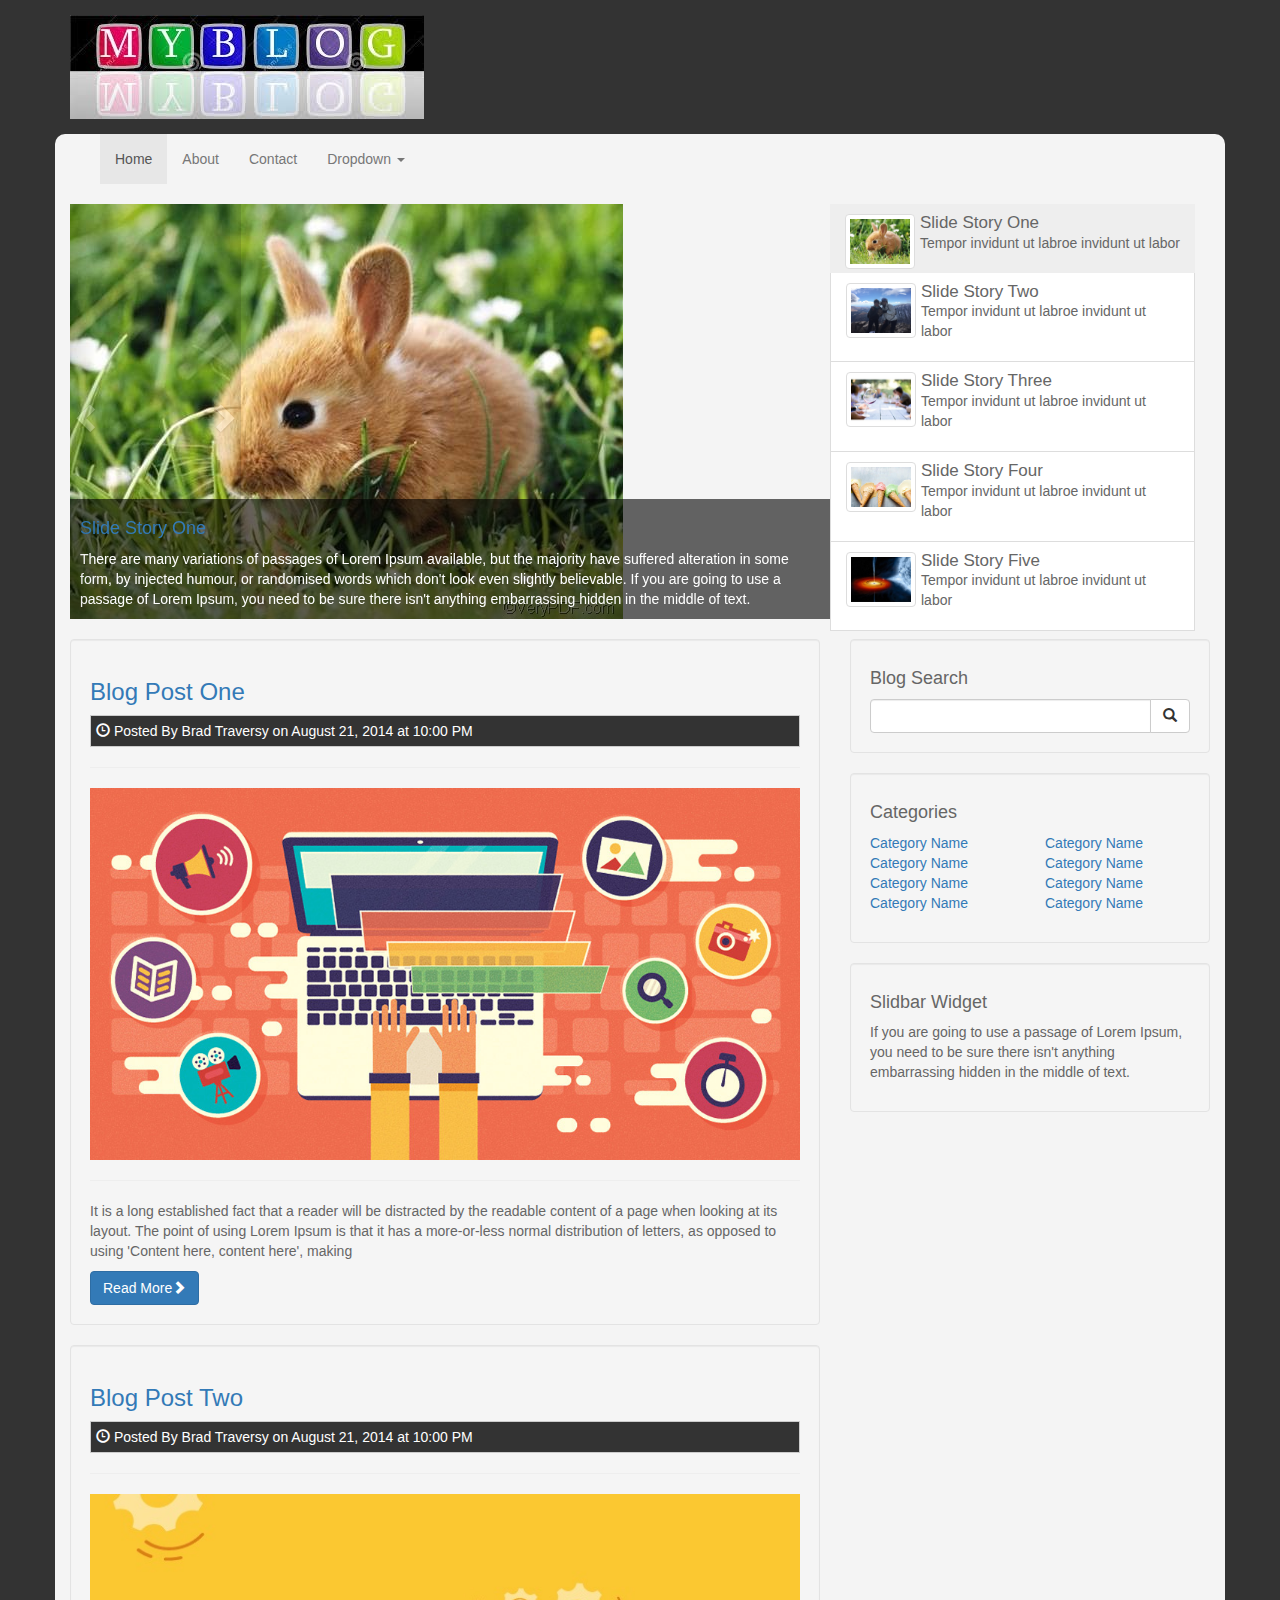
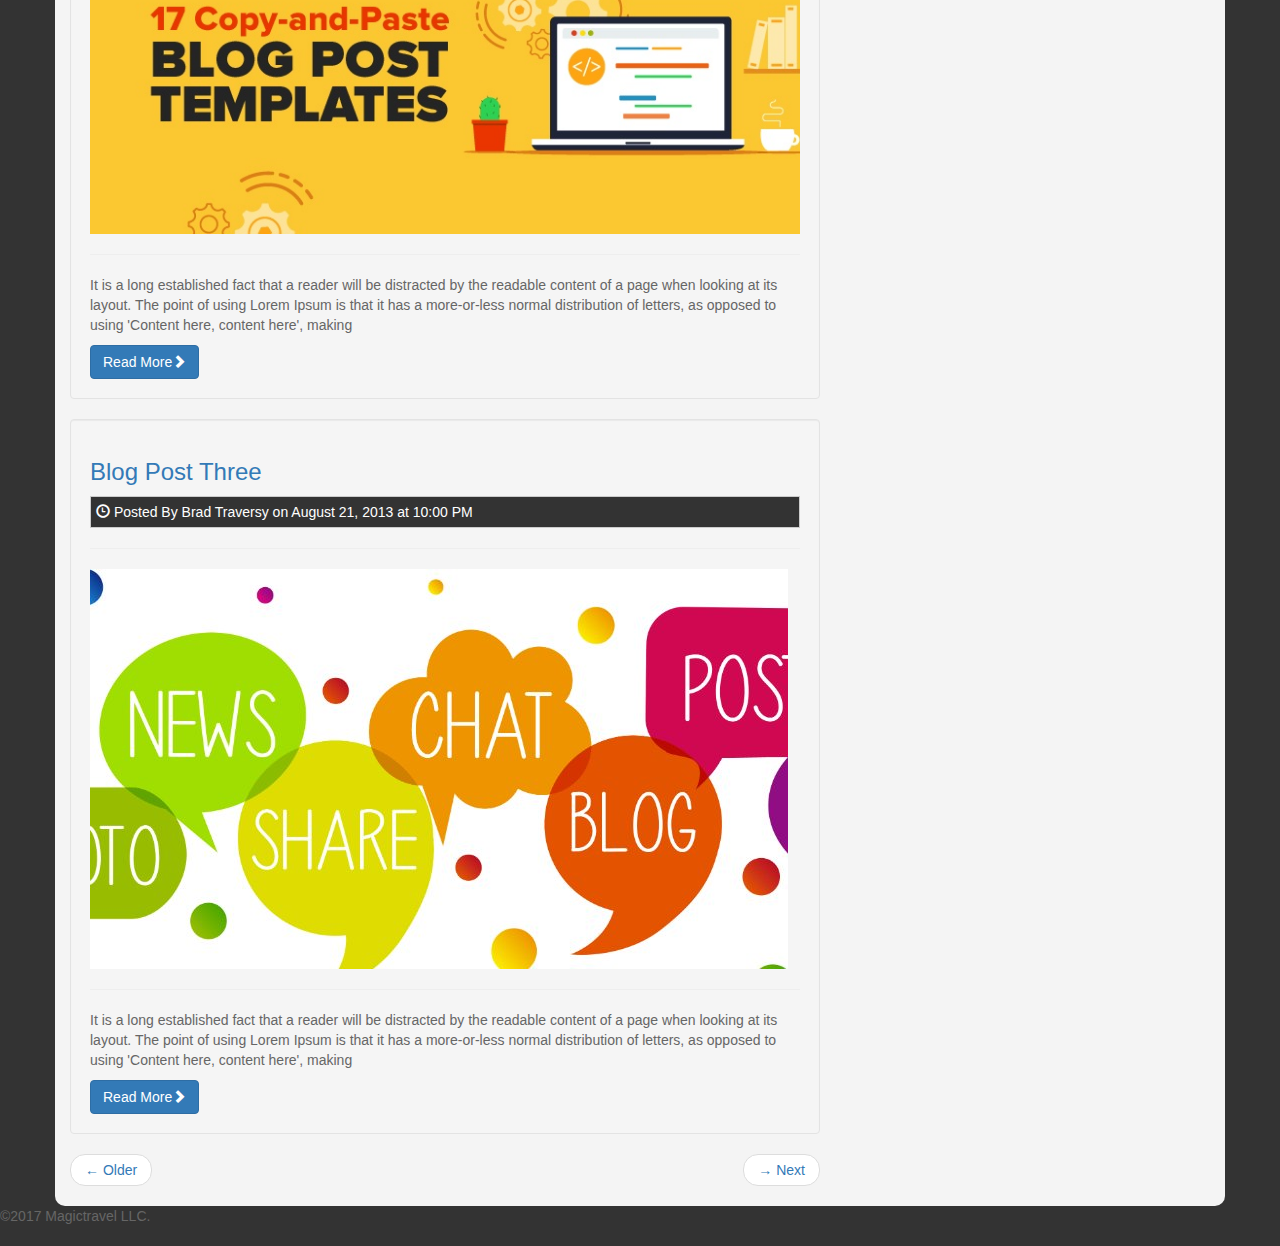
<file: index.html>
<!DOCTYPE html>
<html lang="en">

<head>
    <meta charset="UTF-8">
    <meta name="viewport" content="width=device-width, initial-scale=1.0">
    <meta http-equiv="X-UA-Compatible" content="ie=edge">
    <title>The blog</title>
    <link rel="stylesheet" href="css/bootstrap.css">
    <link rel="stylesheet" href="css/style.css">
</head>

<body>
    <header>
        <div class="container">
            <div class="row">
                <div class="col-md-6">
                    <img class="logo" src="img/logo.jpg" alt="theBLOG">
                </div>
                <div class="col-mid-6">

                </div>
            </div>
        </div>
    </header>

    <div class="container container-main">
        <nav class="navbar navbar-default ">
            <div class="container-fluid">
                 <div class="navbar-header">
                     <button type="button" class="navbar-toggle collapsed" data-toggle="collapse" data-target="#navbar" aria-expanded="false"
                        aria-controls="navbar"> 
                    <span class="sr-only"> Toggle navigation</span>
                    <span class="icon-bar"> </span>
                    <span class="icon-bar"> </span>
                    <span class="icon-bar"> </span>
                    </button>
                    <a class="navbar-brand" href="index.html"> </a>
                </div> 
                <div id="navbar" class="collapse navbar-collapse">
                    <ul class="nav navbar-nav">
                        <li id="home" class="active"><a href="index.html"> Home </a></li>
                        <li id="about"><a href="about.html"> About </a></li>
                        <li id="contact"><a href="contact.html"> Contact </a></li>
                        <li class="dropdown">
                            <a href="#" class="dropdown-toggle" data-toggle="dropdown" role="button"> Dropdown 
                             <span class="caret"></span></a>

                            <ul class="dropdown-menu">
                                <li><a href="linkone.html"> Link One</a></li>
                                <li><a href="linktwo.html"> Link Two</a></li>
                                <li><a href="linkthree.html"> Link Three</a></li>
                            </ul>
                        </li>
                    </ul>
                </div>
            </div>
        </nav>

        <div id="myCarousel" class="carousel slide" data-ride="carousel">


            <!-- Wrapper for slides -->
            <div class="carousel-inner">
                <div class="item active">
                    <img src="img/slide1.jpg" alt="Slide One">
                    <div class="carousel-caption">
                        <h4> <a href="post.html">Slide Story One</a></h4>
                        <p> There are many variations of passages of Lorem Ipsum available, but the majority have suffered alteration
                            in some form, by injected humour, or randomised words which don't look even slightly believable.
                            If you are going to use a passage of Lorem Ipsum, you need to be sure there isn't anything embarrassing
                            hidden in the middle of text.
                        </p>
                    </div>
                </div>
                <!---time end -->


                <div class="item">
                    <img src="img/slide2.jpg" alt="Slide Two">
                    <div class="carousel-caption">
                        <h4> <a href="post.html">Slide Story Two</a></h4>
                        <p> There are many variations of passages of Lorem Ipsum available, but the majority have suffered alteration
                            in some form, by injected humour, or randomised words which don't look even slightly believable.
                            If you are going to use a passage of Lorem Ipsum, you need to be sure there isn't anything embarrassing
                            hidden in the middle of text.
                        </p>
                    </div>
                </div>
                <!---time end -->


                <div class="item">
                    <img src="img/slide3.jpg" alt="Slide Three">
                    <div class="carousel-caption">
                        <h4> <a href="post.html">Slide Story Three</a></h4>
                        <p> There are many variations of passages of Lorem Ipsum available, but the majority have suffered alteration
                            in some form, by injected humour, or randomised words which don't look even slightly believable.
                            If you are going to use a passage of Lorem Ipsum, you need to be sure there isn't anything embarrassing
                            hidden in the middle of text.
                        </p>
                    </div>
                </div>
                <!---time end -->

                <div class="item">
                    <img src="img/slide4.jpg" alt="Slide Four">
                    <div class="carousel-caption">
                        <h4> <a href="post.html">Slide Story Four</a></h4>
                        <p> There are many variations of passages of Lorem Ipsum available, but the majority have suffered alteration
                            in some form, by injected humour, or randomised words which don't look even slightly believable.
                            If you are going to use a passage of Lorem Ipsum, you need to be sure there isn't anything embarrassing
                            hidden in the middle of text.
                        </p>
                    </div>
                </div>
                <!---time end -->


                <div class="item">
                    <img src="img/slide5.jpg" alt="Slide Five">
                    <div class="carousel-caption">
                        <h4> <a href="post.html">Slide Story Five</a></h4>
                        <p> There are many variations of passages of Lorem Ipsum available, but the majority have suffered alteration
                            in some form, by injected humour, or randomised words which don't look even slightly believable.
                            If you are going to use a passage of Lorem Ipsum, you need to be sure there isn't anything embarrassing
                            hidden in the middle of text.
                        </p>
                    </div>
                </div>
                <!--time end -->
               
            </div>   <!--carousel inner end -->
            

            <ul class="list-group slider-list col-md-4">
                <li data-target="#myCarousel" data-slide-to="0" class="list-group-item active">
                    <image src="img/slide1.jpg" class="img-thumbnail img-slide">
                        <h4> Slide Story One</h4>
                        <p> Tempor invidunt ut labroe invidunt ut labor </p>
                </li>
                <li data-target="#myCarousel" data-slide-to="1" class="list-group-item ">
                    <image src="img/slide2.jpg" class="img-thumbnail img-slide">
                        <h4> Slide Story Two</h4>
                        <p> Tempor invidunt ut labroe invidunt ut labor </p>
                </li>
                <li data-target="#myCarousel" data-slide-to="2" class="list-group-item ">
                    <image src="img/slide3.jpg" class="img-thumbnail img-slide">
                        <h4> Slide Story Three</h4>
                        <p> Tempor invidunt ut labroe invidunt ut labor </p>
                </li>
                <li data-target="#myCarousel" data-slide-to="3" class="list-group-item ">
                    <image src="img/slide4.jpg" class="img-thumbnail img-slide">
                        <h4> Slide Story Four</h4>
                        <p> Tempor invidunt ut labroe invidunt ut labor </p>
                </li>
                <li data-target="#myCarousel" data-slide-to="4" class="list-group-item ">
                    <image src="img/slide5.jpg" class="img-thumbnail img-slide">
                        <h4> Slide Story Five</h4>
                        <p> Tempor invidunt ut labroe invidunt ut labor </p>
                </li>

            </ul>
            
            <!-- Controls -->
            <div class="carousel-control">
             <a class="left carousel-control" href="#myCarousel" data-slide="prev">
              <span class="glyphicon glyphicon-chevron-left" ></span>
            </a>
            <a class="right carousel-control" href="#myCarousel" data-slide="next">
              <span class="glyphicon glyphicon-chevron-right" ></span>
            </a>
        </div>
    </div>  <!--End Carousel-->

<div class="row">
    <div class="col-md-8">
        <div class="well blog-post">
            <h3><a href="post.html"> Blog Post One</a></h3>
            <p class="post-info"><i class="glyphicon glyphicon-time"></i> Posted By Brad Traversy on August 21,
                 2014 at 10:00 PM</p>
            <hr>
            <img src="img/blog1.jpg" class="img-responsive">
            <hr>
            <p> It is a long established fact that a reader will be distracted by the readable content of a page
                 when looking at its layout. The point of using Lorem Ipsum is that it has a more-or-less 
                 normal distribution of letters, as opposed to using 'Content here, content here', making</p>
            <a class="btn btn-primary" href="post.html">Read More<span class="glyphicon glyphicon-chevron-right"></a>
           </div>  <!-- post news end-->

           <div class="well blog-post">
            <h3><a href="post.html"> Blog Post Two</a></h3>
            <p class="post-info"><i class="glyphicon glyphicon-time"></i> Posted By Brad Traversy on August 21,
                 2014 at 10:00 PM</p>
            <hr>
            <img src="img/blog2.jpg" class="img-responsive">
            <hr>
            <p> It is a long established fact that a reader will be distracted by the readable content of a page
                 when looking at its layout. The point of using Lorem Ipsum is that it has a more-or-less 
                 normal distribution of letters, as opposed to using 'Content here, content here', making</p>
            <a class="btn btn-primary" href="post.html">Read More<span class="glyphicon glyphicon-chevron-right"></a>
           </div>  <!-- post news end-->

           
            <div class="well blog-post">
            <h3><a href="post.html"> Blog Post Three</a></h3>
            <p class="post-info"><i class="glyphicon glyphicon-time"></i> Posted By Brad Traversy on August 21,
                 2013 at 10:00 PM</p>
            <hr>
            <img src="img/blog3.jpg" class="img-responsive">
            <hr>
            <p> It is a long established fact that a reader will be distracted by the readable content of a page
                 when looking at its layout. The point of using Lorem Ipsum is that it has a more-or-less 
                 normal distribution of letters, as opposed to using 'Content here, content here', making</p>
            <a class="btn btn-primary" href="post.html">Read More<span class="glyphicon glyphicon-chevron-right"></a>
           </div>  <!-- post news end-->

   <!--pager-->
   <ul class="pager">
       <li class="previous">
           <a href="#"> &larr; Older </a>
       </li>
        <li class="next">
            <a href="#"> &rarr; Next</a>
        </li>
   </ul>
    
    </div>
      <div class="col-md-4">
          <div class="well">
              <h4> Blog Search </h4>
              <div class="input-group">
                  <input type="text" class="form-control">
                  <span class="input-group-btn">
                      <button class="btn btn-default" type="button">
                          <span class="glyphicon glyphicon-search"></span>
                      </button>
                  </span>
              </div>
          </div>
      

    <div class="well">
        <h4> Categories </h4>
        <div class="row">
            <div class="col-md-6">
                <ul class="list-unstyled">
                    <li><a href="#"> Category Name </a> </li>
                    <li><a href="#"> Category Name </a> </li>
                    <li><a href="#"> Category Name </a> </li>
                    <li><a href="#"> Category Name </a> </li>
                </ul>

            </div>
            <div class="col-md-6">
                <ul class="list-unstyled">
                    <li><a href="#"> Category Name </a> </li>
                    <li><a href="#"> Category Name </a> </li>
                    <li><a href="#"> Category Name </a> </li>
                    <li><a href="#"> Category Name </a> </li>
                </ul>
            </div>
        </div>
    </div>
    <div class="well">
        
        <h4> Slidbar Widget</h4>
           <p> If you are going to use a passage of Lorem Ipsum, 
            you need to be sure there isn't anything embarrassing hidden in the middle of text.</p>
       
    </div>
</div> 
    </div>
    </div>


    


    <footer>
        &copy;2017 Magictravel LLC.
    </footer>

    <script src="https://code.jquery.com/jquery-3.2.1.slim.min.js" integrity="sha384-KJ3o2DKtIkvYIK3UENzmM7KCkRr/rE9/Qpg6aAZGJwFDMVNA/GpGFF93hXpG5KkN"
        crossorigin="anonymous"></script>
    <!-- Latest compiled and minified JavaScript -->
    <script src="https://maxcdn.bootstrapcdn.com/bootstrap/3.3.7/js/bootstrap.min.js" integrity="sha384-Tc5IQib027qvyjSMfHjOMaLkfuWVxZxUPnCJA7l2mCWNIpG9mGCD8wGNIcPD7Txa"
        crossorigin="anonymous"></script>
    <!-- <script src="http://ajax.googleapis.com/ajax/libs/jquery/1.11.1/jquery.min.js"></script> -->
    <script src="js/main.js"></script>

</body>

</html>
</file>
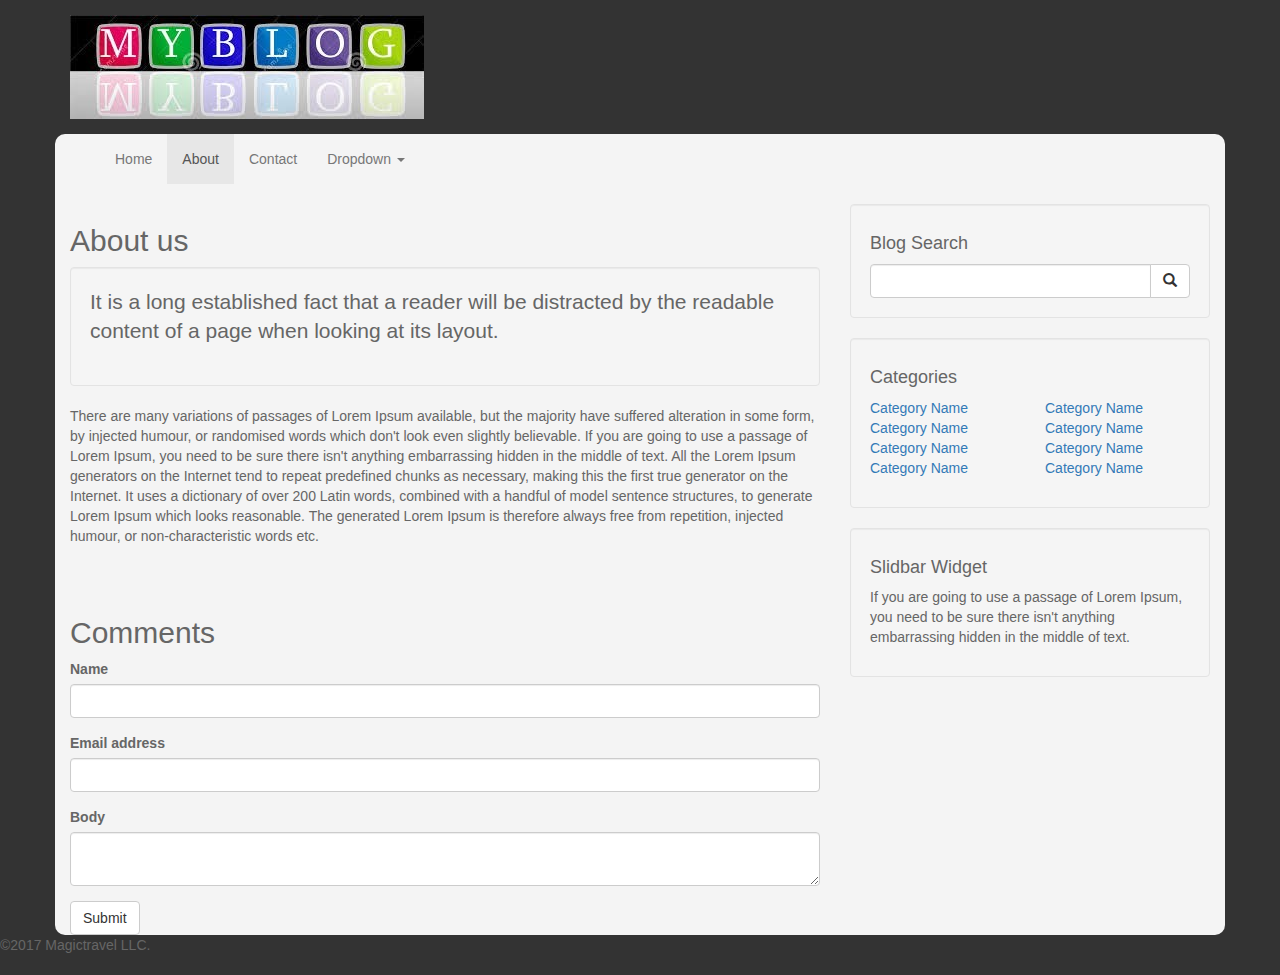
<file: about.html>
<!DOCTYPE html>
<html lang="en">

<head>
    <meta charset="UTF-8">
    <meta name="viewport" content="width=device-width, initial-scale=1.0">
    <meta http-equiv="X-UA-Compatible" content="ie=edge">
    <title>The blog</title>
    <link rel="stylesheet" href="css/bootstrap.css">
    <link rel="stylesheet" href="css/style.css">
</head>

<body>
    <header>
        <div class="container">
            <div class="row">
                <div class="col-md-6">
                    <img class="logo" src="img/logo.jpg" alt="theBLOG">
                </div>
                <div class="col-mid-6">

                </div>
            </div>
        </div>
    </header>

    <div class="container container-main">
        <nav class="navbar navbar-default ">
            <div class="container-fluid">
                 <div class="navbar-header">
                     <button type="button" class="navbar-toggle collapsed" data-toggle="collapse" data-target="#navbar" aria-expanded="false"
                        aria-controls="navbar"> 
                    <span class="sr-only"> Toggle navigation</span>
                    <span class="icon-bar"> </span>
                    <span class="icon-bar"> </span>
                    <span class="icon-bar"> </span>
                    </button>
                    <a class="navbar-brand" href="index.html"> </a>
                </div> 
                <div id="navbar" class="collapse navbar-collapse">
                    <ul class="nav navbar-nav">
                        <li><a href="index.html"> Home </a></li>
                        <li class="active"><a href="about.html"> About </a></li>
                        <li><a href="contact.html"> Contact </a></li>
                        <li class="dropdown">
                            <a href="#" class="dropdown-toggle" data-toggle="dropdown" role="button"> Dropdown 
                             <span class="caret"></span></a>

                            <ul class="dropdown-menu">
                                <li><a href="#"> Link One</a></li>
                                <li><a href="#"> Link Two</a></li>
                                <li><a href="#"> Link Three</a></li>
                            </ul>
                        </li>
                    </ul>
                </div>
            </div>
        </nav>



<div class="row">
    <div class="col-md-8">
       <div clss="well">
           <h2> About us</h2>
           <div class="well">
               <p class="lead">It is a long established fact that a reader will be distracted by the readable content of a page 
                   when looking at its layout. </p>
           </div>
            <p>There are many variations of passages of Lorem Ipsum available, but the majority have 
                suffered alteration in some form, by injected humour, or randomised words which don't 
                look even slightly believable. If you are going to use a passage of Lorem Ipsum,
                 you need to be sure there isn't anything embarrassing hidden in the middle of text. 
                 All the Lorem Ipsum generators on the Internet tend to repeat predefined chunks as necessary,
                  making this the first true generator on the Internet. It uses a dictionary of over 200 Latin words, 
                  combined with a handful of model sentence structures, to generate Lorem Ipsum which looks reasonable. 
                The generated Lorem Ipsum is therefore always free from repetition, injected humour, 
                or non-characteristic words etc.
            </p>
       </div>




   <br> <br>
<h2> Comments</h2>
<form>
      <div class="form-group">
        <label >Name</label>
        <input type="text" class="form-control">
    </div>
    <div class="form-group">
        <label >Email address</label>
        <input type="email" class="form-control">
    </div>
    <div class="form-group">
        <label >Body</label>
        <textarea class="form-control"> </textarea>
    </div>
    <button type="submit" class="btn btn-default">Submit</button>
</form>
    

    </div>
      <div class="col-md-4">
          <div class="well">
              <h4> Blog Search </h4>
              <div class="input-group">
                  <input type="text" class="form-control">
                  <span class="input-group-btn">
                      <button class="btn btn-default" type="button">
                          <span class="glyphicon glyphicon-search"></span>
                      </button>
                  </span>
              </div>
          </div>
      

    <div class="well">
        <h4> Categories </h4>
        <div class="row">
            <div class="col-md-6">
                <ul class="list-unstyled">
                    <li><a href="#"> Category Name </a> </li>
                    <li><a href="#"> Category Name </a> </li>
                    <li><a href="#"> Category Name </a> </li>
                    <li><a href="#"> Category Name </a> </li>
                </ul>

            </div>
            <div class="col-md-6">
                <ul class="list-unstyled">
                    <li><a href="#"> Category Name </a> </li>
                    <li><a href="#"> Category Name </a> </li>
                    <li><a href="#"> Category Name </a> </li>
                    <li><a href="#"> Category Name </a> </li>
                </ul>
            </div>
        </div>
    </div>
    <div class="well">
        
        <h4> Slidbar Widget</h4>
           <p> If you are going to use a passage of Lorem Ipsum, 
            you need to be sure there isn't anything embarrassing hidden in the middle of text.</p>
       
    </div>
</div> 
    </div>
    </div>


    


    <footer>
        &copy;2017 Magictravel LLC.
    </footer>

    <script src="https://code.jquery.com/jquery-3.2.1.slim.min.js" integrity="sha384-KJ3o2DKtIkvYIK3UENzmM7KCkRr/rE9/Qpg6aAZGJwFDMVNA/GpGFF93hXpG5KkN"
        crossorigin="anonymous"></script>
    <!-- Latest compiled and minified JavaScript -->
    <script src="https://maxcdn.bootstrapcdn.com/bootstrap/3.3.7/js/bootstrap.min.js" integrity="sha384-Tc5IQib027qvyjSMfHjOMaLkfuWVxZxUPnCJA7l2mCWNIpG9mGCD8wGNIcPD7Txa"
        crossorigin="anonymous"></script>
    <!-- <script src="http://ajax.googleapis.com/ajax/libs/jquery/1.11.1/jquery.min.js"></script> -->
    <script src="js/main.js"></script>

</body>

</html>
</file>
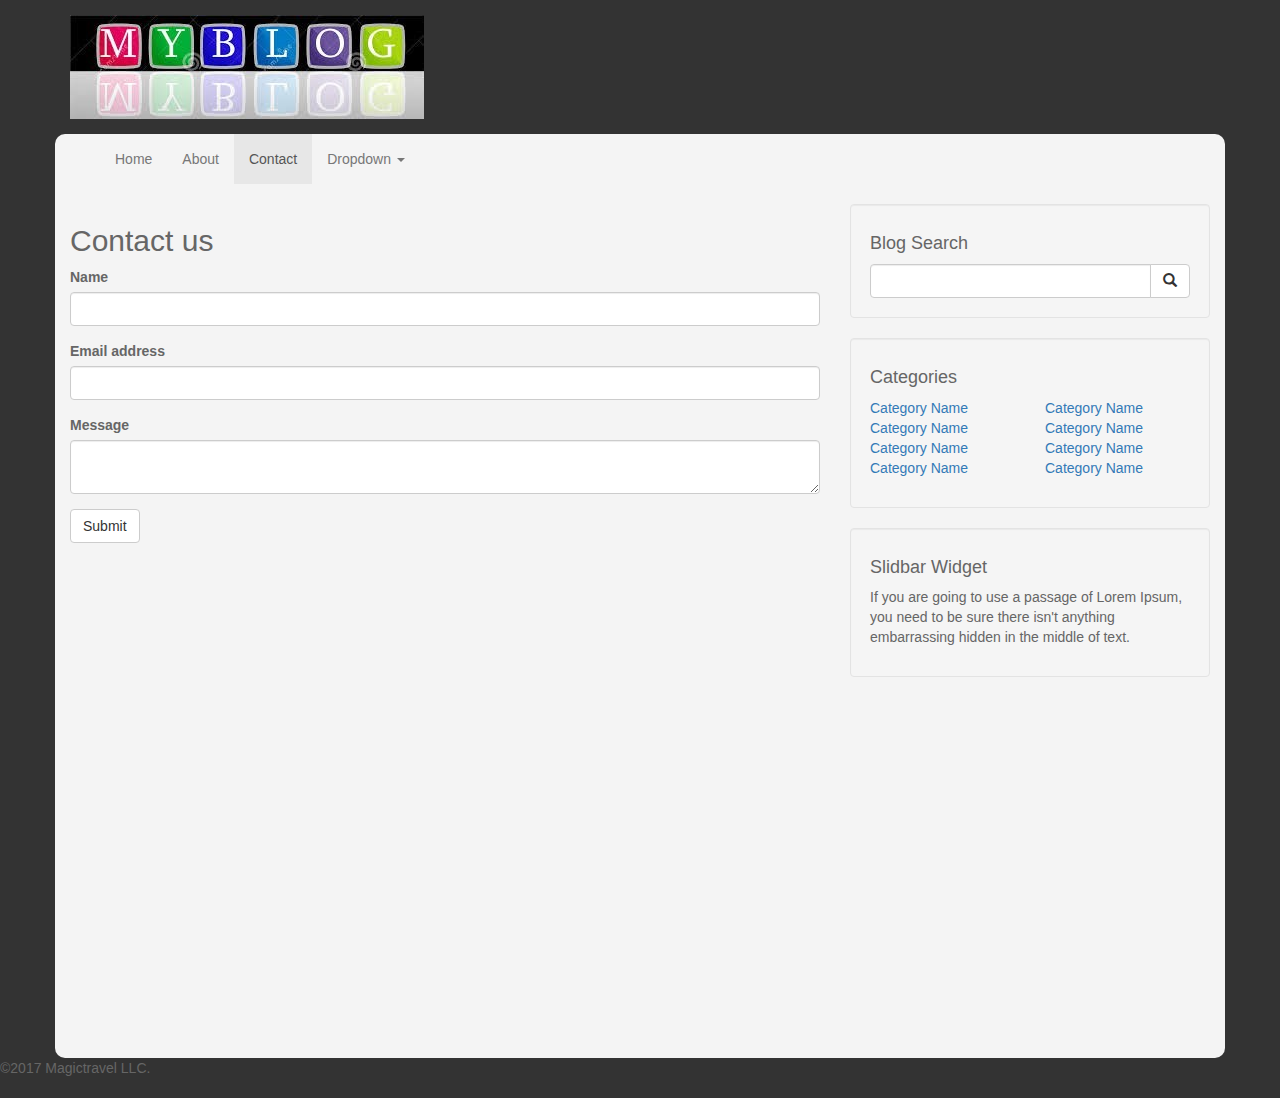
<file: contact.html>
<!DOCTYPE html>
<html lang="en">

<head>
    <meta charset="UTF-8">
    <meta name="viewport" content="width=device-width, initial-scale=1.0">
    <meta http-equiv="X-UA-Compatible" content="ie=edge">
    <title>The blog</title>
    <link rel="stylesheet" href="css/bootstrap.css">
    <link rel="stylesheet" href="css/style.css">
</head>

<body>
    <header>
        <div class="container">
            <div class="row">
                <div class="col-md-6">
                    <img class="logo" src="img/logo.jpg" alt="theBLOG">
                </div>
                <div class="col-mid-6">

                </div>
            </div>
        </div>
    </header>

    <div class="container container-main">
        <nav class="navbar navbar-default ">
            <div class="container-fluid">
                <div class="navbar-header">
                    <button type="button" class="navbar-toggle collapsed" data-toggle="collapse" data-target="#navbar" aria-expanded="false"
                        aria-controls="navbar"> 
                    <span class="sr-only"> Toggle navigation</span>
                    <span class="icon-bar"> </span>
                    <span class="icon-bar"> </span>
                    <span class="icon-bar"> </span>
                    </button>
                    <a class="navbar-brand" href="index.html"> </a>
                </div>
                <div id="navbar" class="collapse navbar-collapse">
                    <ul class="nav navbar-nav">
                        <li><a href="index.html"> Home </a></li>
                        <li><a href="about.html"> About </a></li>
                        <li class="active"><a href="contact.html"> Contact </a></li>
                        <li class="dropdown">
                            <a href="#" class="dropdown-toggle" data-toggle="dropdown" role="button"> Dropdown 
                             <span class="caret"></span></a>

                            <ul class="dropdown-menu">
                                <li><a href="#"> Link One</a></li>
                                <li><a href="#"> Link Two</a></li>
                                <li><a href="#"> Link Three</a></li>
                            </ul>
                        </li>
                    </ul>
                </div>
            </div>
        </nav>



        <div class="row">
            <div class="col-md-8">
                <div clss="well">
                    <h2> Contact us</h2>

                    <form>
                        <div class="form-group">
                            <label>Name</label>
                            <input type="text" class="form-control">
                        </div>
                        <div class="form-group">
                            <label>Email address</label>
                            <input type="email" class="form-control">
                        </div>
                        <div class="form-group">
                            <label>Message</label>
                            <textarea class="form-control"> </textarea>
                        </div>
                        <button type="submit" class="btn btn-default">Submit</button>
                    </form>
             <br><br><br>
             <iframe src="https://www.google.com/maps/embed?pb=!1m18!1m12!1m3!1d3309.3567866662574!2d-84.
             11858418478748!3d33.95766798063169!2m3!1f0!2f0!3f0!3m2!1i1024!2i768!4f13.
             1!3m3!1m2!1s0x88f5a324aa9fbfb5%3A0xfc4764c71389f837!2s2742+Executive+Dr+N%2C+Duluth%2C+GA+30096!5e0!
             3m2!1sen!2sus!4v1505272929363" width="700" height="450" frameborder="0" style="border:0"></iframe>
                </div>

            </div>
            <div class="col-md-4">
                <div class="well">
                    <h4> Blog Search </h4>
                    <div class="input-group">
                        <input type="text" class="form-control">
                        <span class="input-group-btn">
                      <button class="btn btn-default" type="button">
                          <span class="glyphicon glyphicon-search"></span>
                        </button>
                        </span>
                    </div>
                </div>


                <div class="well">
                    <h4> Categories </h4>
                    <div class="row">
                        <div class="col-md-6">
                            <ul class="list-unstyled">
                                <li><a href="#"> Category Name </a> </li>
                                <li><a href="#"> Category Name </a> </li>
                                <li><a href="#"> Category Name </a> </li>
                                <li><a href="#"> Category Name </a> </li>
                            </ul>

                        </div>
                        <div class="col-md-6">
                            <ul class="list-unstyled">
                                <li><a href="#"> Category Name </a> </li>
                                <li><a href="#"> Category Name </a> </li>
                                <li><a href="#"> Category Name </a> </li>
                                <li><a href="#"> Category Name </a> </li>
                            </ul>
                        </div>
                    </div>
                </div>
                <div class="well">

                    <h4> Slidbar Widget</h4>
                    <p> If you are going to use a passage of Lorem Ipsum, you need to be sure there isn't anything embarrassing
                        hidden in the middle of text.</p>

                </div>
            </div>
        </div>
    </div>




    <footer>
        &copy;2017 Magictravel LLC.
    </footer>

    <script src="https://code.jquery.com/jquery-3.2.1.slim.min.js" integrity="sha384-KJ3o2DKtIkvYIK3UENzmM7KCkRr/rE9/Qpg6aAZGJwFDMVNA/GpGFF93hXpG5KkN"
        crossorigin="anonymous"></script>
    <!-- Latest compiled and minified JavaScript -->
    <script src="https://maxcdn.bootstrapcdn.com/bootstrap/3.3.7/js/bootstrap.min.js" integrity="sha384-Tc5IQib027qvyjSMfHjOMaLkfuWVxZxUPnCJA7l2mCWNIpG9mGCD8wGNIcPD7Txa"
        crossorigin="anonymous"></script>
    <!-- <script src="http://ajax.googleapis.com/ajax/libs/jquery/1.11.1/jquery.min.js"></script> -->
    <script src="js/main.js"></script>

</body>

</html>
</file>
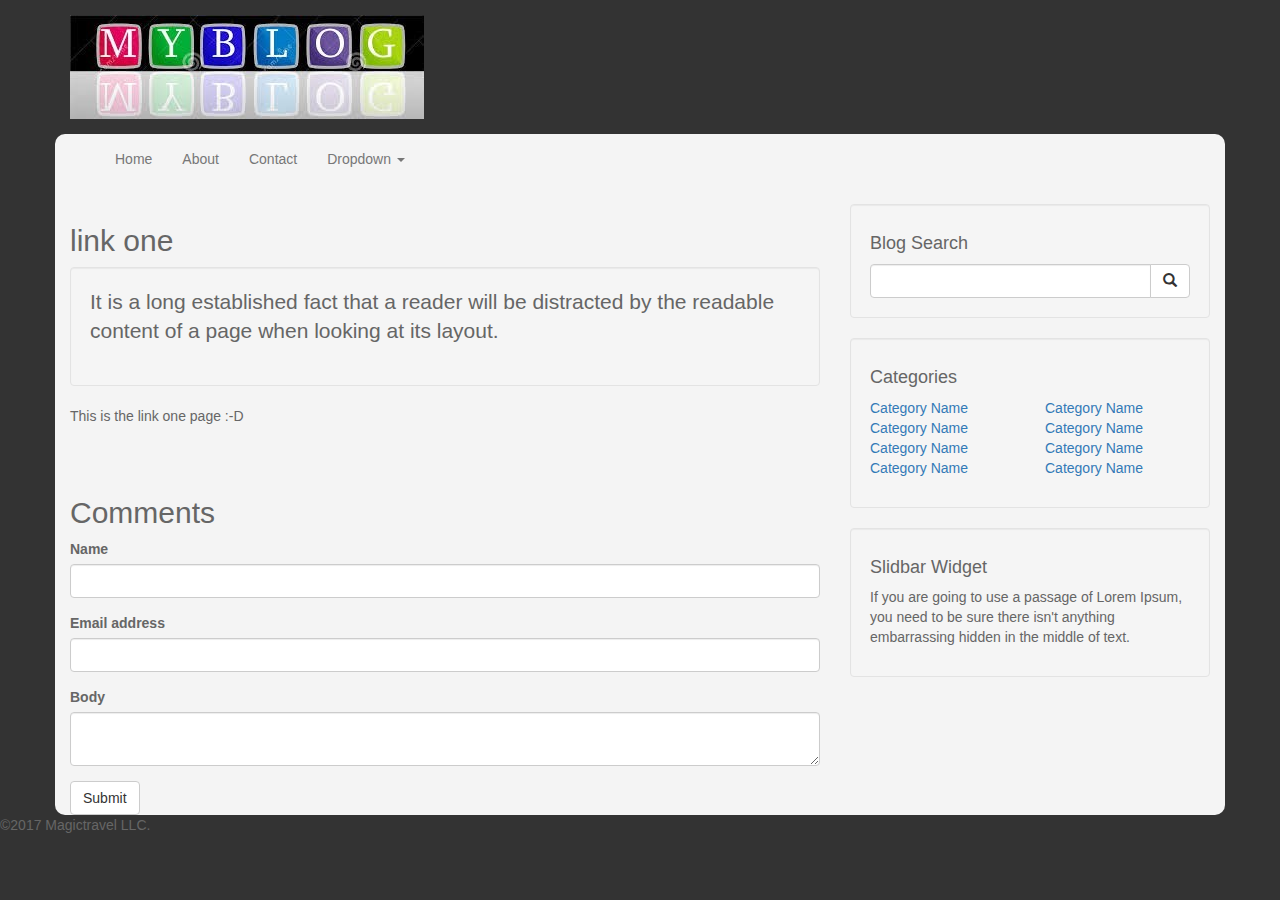
<file: linkone.html>
<!DOCTYPE html>
<html lang="en">

<head>
    <meta charset="UTF-8">
    <meta name="viewport" content="width=device-width, initial-scale=1.0">
    <meta http-equiv="X-UA-Compatible" content="ie=edge">
    <title>The blog</title>
    <link rel="stylesheet" href="css/bootstrap.css">
    <link rel="stylesheet" href="css/style.css">
</head>

<body>
    <header>
        <div class="container">
            <div class="row">
                <div class="col-md-6">
                    <img class="logo" src="img/logo.jpg" alt="theBLOG">
                </div>
                <div class="col-mid-6">

                </div>
            </div>
        </div>
    </header>

    <div class="container container-main">
        <nav class="navbar navbar-default ">
            <div class="container-fluid">
                 <div class="navbar-header">
                     <button type="button" class="navbar-toggle collapsed" data-toggle="collapse" data-target="#navbar" aria-expanded="false"
                        aria-controls="navbar"> 
                    <span class="sr-only"> Toggle navigation</span>
                    <span class="icon-bar"> </span>
                    <span class="icon-bar"> </span>
                    <span class="icon-bar"> </span>
                    </button>
                    <a class="navbar-brand" href="index.html"> </a>
                </div> 
                <div id="navbar" class="collapse navbar-collapse">
                    <ul class="nav navbar-nav">
                        <li><a href="index.html"> Home </a></li>
                        <li><a href="about.html"> About </a></li>
                        <li><a href="contact.html"> Contact </a></li>
                        <li class="dropdown">
                            <a href="#" class="dropdown-toggle" data-toggle="dropdown" role="button"> Dropdown 
                             <span class="caret"></span></a>

                            <ul class="dropdown-menu">
                                <li class="active"><a href="linkone.html"> Link One</a></li>
                                <li><a href="#"> Link Two</a></li>
                                <li><a href="#"> Link Three</a></li>
                            </ul>
                        </li>
                    </ul>
                </div>
            </div>
        </nav>



<div class="row">
    <div class="col-md-8">
       <div clss="well">
           <h2> link one</h2>
           <div class="well">
               <p class="lead">It is a long established fact that a reader will be distracted by the readable content of a page 
                   when looking at its layout. </p>
           </div>
            <p>This is the link one page :-D
            </p>
       </div>




   <br> <br>
<h2> Comments</h2>
<form>
      <div class="form-group">
        <label >Name</label>
        <input type="text" class="form-control">
    </div>
    <div class="form-group">
        <label >Email address</label>
        <input type="email" class="form-control">
    </div>
    <div class="form-group">
        <label >Body</label>
        <textarea class="form-control"> </textarea>
    </div>
    <button type="submit" class="btn btn-default">Submit</button>
</form>
    

    </div>
      <div class="col-md-4">
          <div class="well">
              <h4> Blog Search </h4>
              <div class="input-group">
                  <input type="text" class="form-control">
                  <span class="input-group-btn">
                      <button class="btn btn-default" type="button">
                          <span class="glyphicon glyphicon-search"></span>
                      </button>
                  </span>
              </div>
          </div>
      

    <div class="well">
        <h4> Categories </h4>
        <div class="row">
            <div class="col-md-6">
                <ul class="list-unstyled">
                    <li><a href="#"> Category Name </a> </li>
                    <li><a href="#"> Category Name </a> </li>
                    <li><a href="#"> Category Name </a> </li>
                    <li><a href="#"> Category Name </a> </li>
                </ul>

            </div>
            <div class="col-md-6">
                <ul class="list-unstyled">
                    <li><a href="#"> Category Name </a> </li>
                    <li><a href="#"> Category Name </a> </li>
                    <li><a href="#"> Category Name </a> </li>
                    <li><a href="#"> Category Name </a> </li>
                </ul>
            </div>
        </div>
    </div>
    <div class="well">
        
        <h4> Slidbar Widget</h4>
           <p> If you are going to use a passage of Lorem Ipsum, 
            you need to be sure there isn't anything embarrassing hidden in the middle of text.</p>
       
    </div>
</div> 
    </div>
    </div>


    


    <footer>
        &copy;2017 Magictravel LLC.
    </footer>

    <script src="https://code.jquery.com/jquery-3.2.1.slim.min.js" integrity="sha384-KJ3o2DKtIkvYIK3UENzmM7KCkRr/rE9/Qpg6aAZGJwFDMVNA/GpGFF93hXpG5KkN"
        crossorigin="anonymous"></script>
    <!-- Latest compiled and minified JavaScript -->
    <script src="https://maxcdn.bootstrapcdn.com/bootstrap/3.3.7/js/bootstrap.min.js" integrity="sha384-Tc5IQib027qvyjSMfHjOMaLkfuWVxZxUPnCJA7l2mCWNIpG9mGCD8wGNIcPD7Txa"
        crossorigin="anonymous"></script>
    <!-- <script src="http://ajax.googleapis.com/ajax/libs/jquery/1.11.1/jquery.min.js"></script> -->
    <script src="js/main.js"></script>

</body>

</html>
</file>
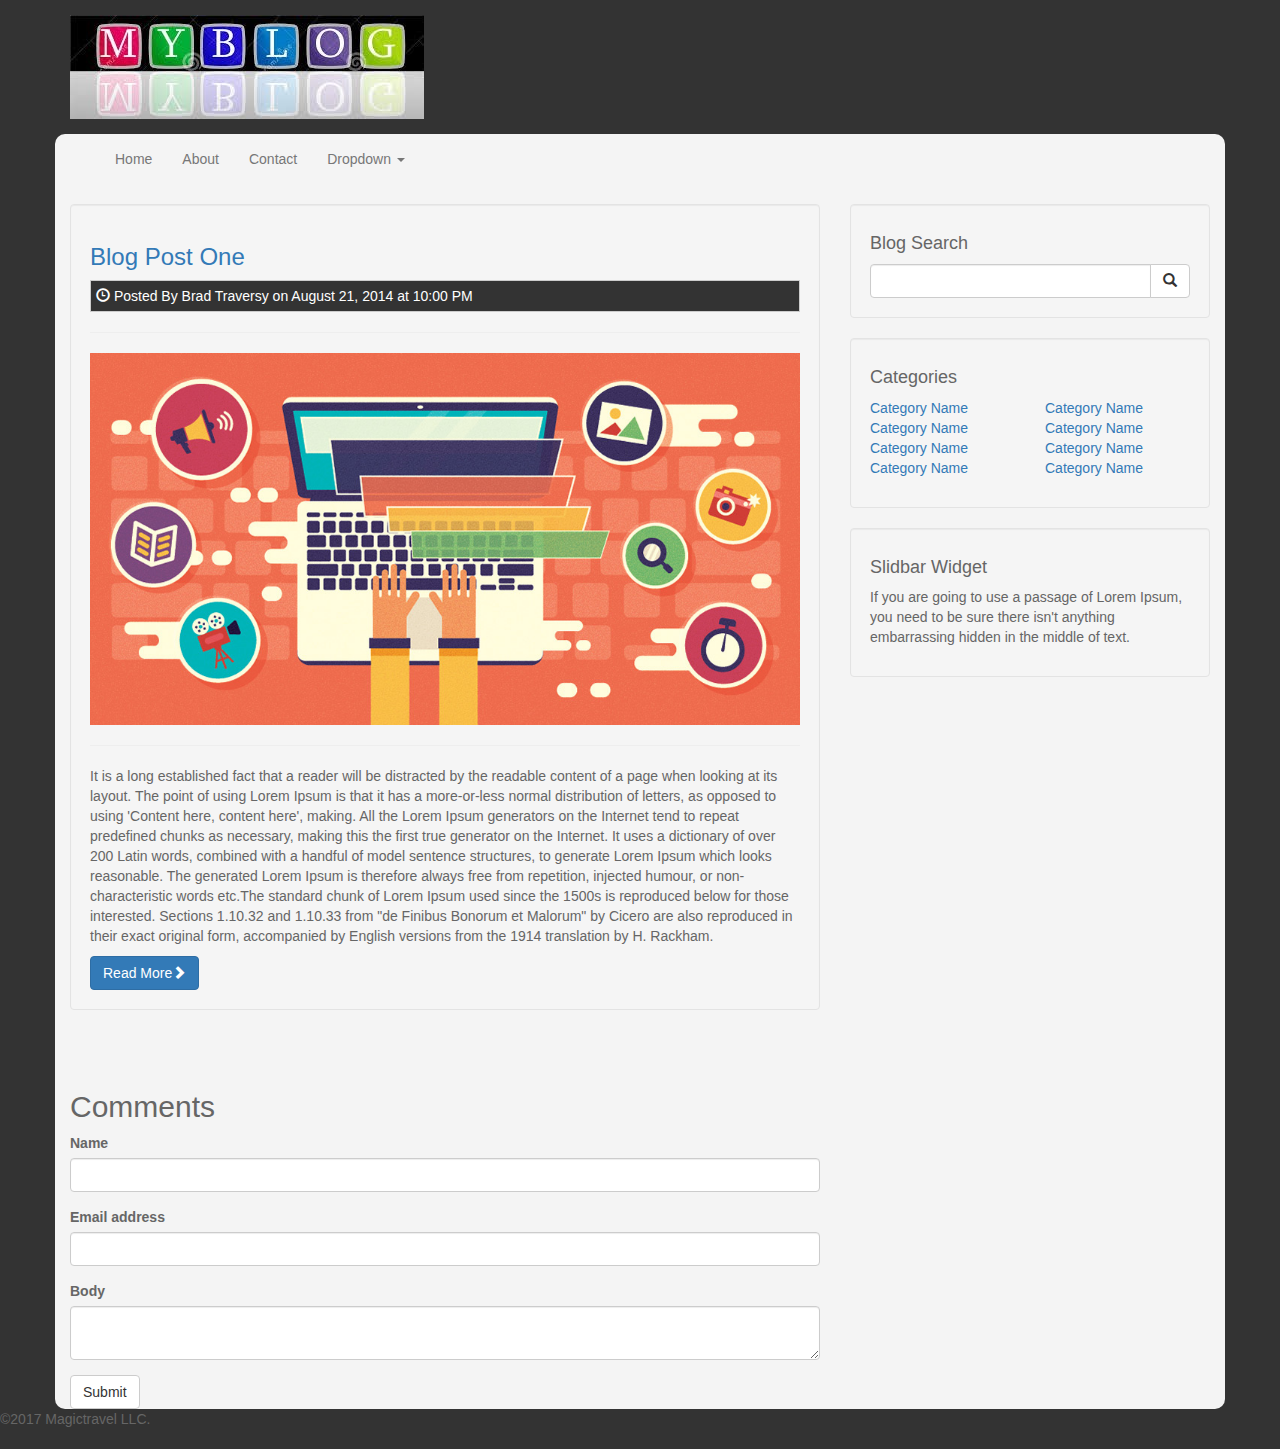
<file: post.html>
<!DOCTYPE html>
<html lang="en">

<head>
    <meta charset="UTF-8">
    <meta name="viewport" content="width=device-width, initial-scale=1.0">
    <meta http-equiv="X-UA-Compatible" content="ie=edge">
    <title>The blog</title>
    <link rel="stylesheet" href="css/bootstrap.css">
    <link rel="stylesheet" href="css/style.css">
</head>

<body>
    <header>
        <div class="container">
            <div class="row">
                <div class="col-md-6">
                    <img class="logo" src="img/logo.jpg" alt="theBLOG">
                </div>
                <div class="col-mid-6">

                </div>
            </div>
        </div>
    </header>

    <div class="container container-main">
        <nav class="navbar navbar-default ">
            <div class="container-fluid">
                 <div class="navbar-header">
                     <button type="button" class="navbar-toggle collapsed" data-toggle="collapse" data-target="#navbar" aria-expanded="false"
                        aria-controls="navbar"> 
                    <span class="sr-only"> Toggle navigation</span>
                    <span class="icon-bar"> </span>
                    <span class="icon-bar"> </span>
                    <span class="icon-bar"> </span>
                    </button>
                    <a class="navbar-brand" href="index.html"> </a>
                </div> 
                <div id="navbar" class="collapse navbar-collapse">
                    <ul class="nav navbar-nav">
                        <li><a href="index.html"> Home </a></li>
                        <li><a href="about.html"> About </a></li>
                        <li><a href="contact.html"> Contact </a></li>
                        <li class="dropdown">
                            <a href="#" class="dropdown-toggle" data-toggle="dropdown" role="button"> Dropdown 
                             <span class="caret"></span></a>

                            <ul class="dropdown-menu">
                                <li><a href="#"> Link One</a></li>
                                <li><a href="#"> Link Two</a></li>
                                <li><a href="#"> Link Three</a></li>
                            </ul>
                        </li>
                    </ul>
                </div>
            </div>
        </nav>



<div class="row">
    <div class="col-md-8">
        <div class="well blog-post">
            <h3><a href="post.html"> Blog Post One</a></h3>
            <p class="post-info"><i class="glyphicon glyphicon-time"></i> Posted By Brad Traversy on August 21,
                 2014 at 10:00 PM</p>
            <hr>
            <img src="img/blog1.jpg" class="img-responsive">
            <hr>
            <p> It is a long established fact that a reader will be distracted by the readable content of a page
                 when looking at its layout. The point of using Lorem Ipsum is that it has a more-or-less 
                 normal distribution of letters, as opposed to using 'Content here, content here', making.
                 All the Lorem Ipsum generators on the Internet tend to repeat predefined chunks as necessary,
                  making this the first true generator on the Internet. It uses a dictionary of over 200 Latin words,
                   combined with a handful of model sentence structures, to generate Lorem Ipsum which looks reasonable. 
                 The generated Lorem Ipsum is therefore always free from repetition, injected humour, 
                 or non-characteristic words etc.The standard chunk of Lorem Ipsum used since the 1500s is reproduced below
                  for those interested. Sections 1.10.32 and 1.10.33 from "de Finibus Bonorum et Malorum" by Cicero
                   are also reproduced in their exact original form, accompanied by English versions from the 1914 
                   translation by H. Rackham.</p>
            <a class="btn btn-primary" href="post.html">Read More<span class="glyphicon glyphicon-chevron-right"></a>
           </div>  <!-- post news end-->
   <br> <br>
<h2> Comments</h2>
<form>
      <div class="form-group">
        <label >Name</label>
        <input type="text" class="form-control">
    </div>
    <div class="form-group">
        <label >Email address</label>
        <input type="email" class="form-control">
    </div>
    <div class="form-group">
        <label >Body</label>
        <textarea class="form-control"> </textarea>
    </div>
    <button type="submit" class="btn btn-default">Submit</button>
</form>
    

    </div>
      <div class="col-md-4">
          <div class="well">
              <h4> Blog Search </h4>
              <div class="input-group">
                  <input type="text" class="form-control">
                  <span class="input-group-btn">
                      <button class="btn btn-default" type="button">
                          <span class="glyphicon glyphicon-search"></span>
                      </button>
                  </span>
              </div>
          </div>
      

    <div class="well">
        <h4> Categories </h4>
        <div class="row">
            <div class="col-md-6">
                <ul class="list-unstyled">
                    <li><a href="#"> Category Name </a> </li>
                    <li><a href="#"> Category Name </a> </li>
                    <li><a href="#"> Category Name </a> </li>
                    <li><a href="#"> Category Name </a> </li>
                </ul>

            </div>
            <div class="col-md-6">
                <ul class="list-unstyled">
                    <li><a href="#"> Category Name </a> </li>
                    <li><a href="#"> Category Name </a> </li>
                    <li><a href="#"> Category Name </a> </li>
                    <li><a href="#"> Category Name </a> </li>
                </ul>
            </div>
        </div>
    </div>
    <div class="well">
        
        <h4> Slidbar Widget</h4>
           <p> If you are going to use a passage of Lorem Ipsum, 
            you need to be sure there isn't anything embarrassing hidden in the middle of text.</p>
       
    </div>
</div> 
    </div>
    </div>


   


    <footer>
        &copy;2017 Magictravel LLC.
    </footer>

    <script src="https://code.jquery.com/jquery-3.2.1.slim.min.js" integrity="sha384-KJ3o2DKtIkvYIK3UENzmM7KCkRr/rE9/Qpg6aAZGJwFDMVNA/GpGFF93hXpG5KkN"
        crossorigin="anonymous"></script>
    <!-- Latest compiled and minified JavaScript -->
    <script src="https://maxcdn.bootstrapcdn.com/bootstrap/3.3.7/js/bootstrap.min.js" integrity="sha384-Tc5IQib027qvyjSMfHjOMaLkfuWVxZxUPnCJA7l2mCWNIpG9mGCD8wGNIcPD7Txa"
        crossorigin="anonymous"></script>
    <!-- <script src="http://ajax.googleapis.com/ajax/libs/jquery/1.11.1/jquery.min.js"></script> -->
    <script src="js/main.js"></script>

</body>

</html>
</file>
<file: css/style.css>
body{
    padding-bottom: 20px;
    background: #333;
    color:#666;
}
.container-main{
    background:#f4f4f4;
    overflow:auto;
    border-radius: 10px;
}
.logo{
    padding:15px 0;
}
.navbar{
    margin-bottom:20px;
    border-radius:0;
    border:0;
    background:#f4f4f4;
}
#myCarousel{
    margin-bottom: 20px;
}
#myCarousel .carousel-caption{
    left:0;
    right:0;
    bottom:0;
    text-align: left;
    padding:10px;
    background:rgba(0,0,0,0.6);
    text-shadow: none;
}
#myCarousel .carousel-caption h4{
    color:#fff;
}

#myCarousel .carousel-caption p{
    padding:0;
    margin:0;
}

#myCarousel .list-group{
    position:absolute;
    top:0;
    right:0;
}

#myCarousel .list-group-item{
    border-radius: 0;
    cursor:pointer;
}
#myCarousel .list-group .active{
      background: #eee;
      border:0;
      color:#666;
}
#myCarousel .list-group h4{
    font-size: 17px;
    padding: 0 !important;
    margin:0 !important;
    padding-top:5px;
}
#myCarousel .img-slide{
    width:70px;
    height:90%;
    float:left;
    margin-right:5px;
}

.post-info{
    background:#333;
    color:#fff;
    padding:5px;
    border:#ccc 1px solid;
}


@media(min-width:992px){
    #myCarousel{padding-right: 33.3333%;}
    #myCarousel .carousel-controls{display:none;}
}

@media(max-width:991px){
    .carousel-caption p, #myCarousel .list-group{display:none;}
}

@media(max-width:1200px){
    .slide-list p{display:none;}
}
</file>
